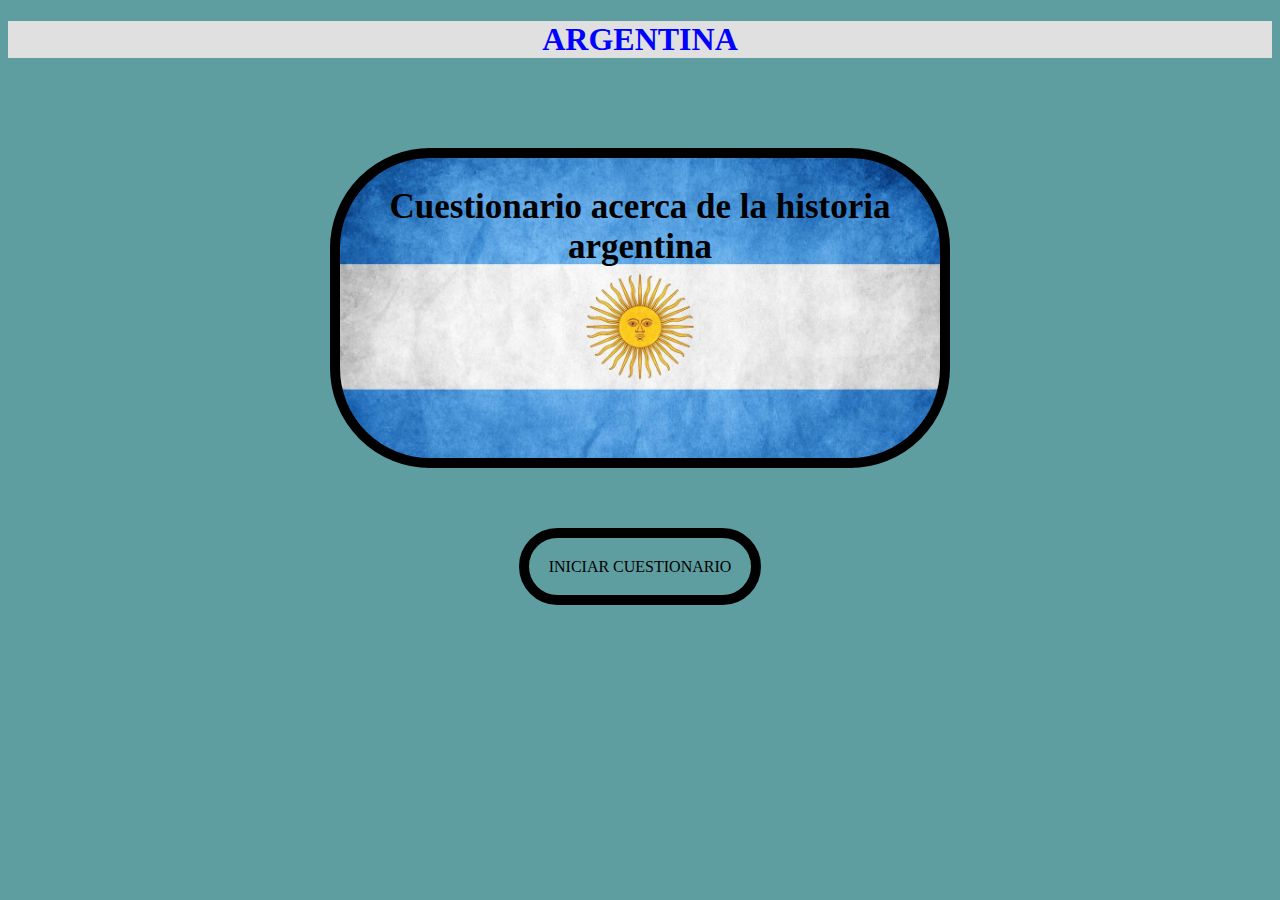
<file: index.html>
<!DOCTYPE html>
<html lang="es">
<head>
    <meta charset="UTF-8">
    <meta name="viewport" content="width=device-width, initial-scale=1.0">
    <link rel="stylesheet" href="style.css" type="text/css">
    
    <title>Inicio</title>
</head>
<body>
     <H1> ARGENTINA</H1>
     <div id="cuadr">
        <h2 id="cuadro">Cuestionario acerca de la historia argentina</h2>
     </div>   
    
   
   
     <div id="cuestio">
      <a id="link" href="cuestionario.html"> INICIAR CUESTIONARIO</a>
    </div>

</body>
</html>
</file>
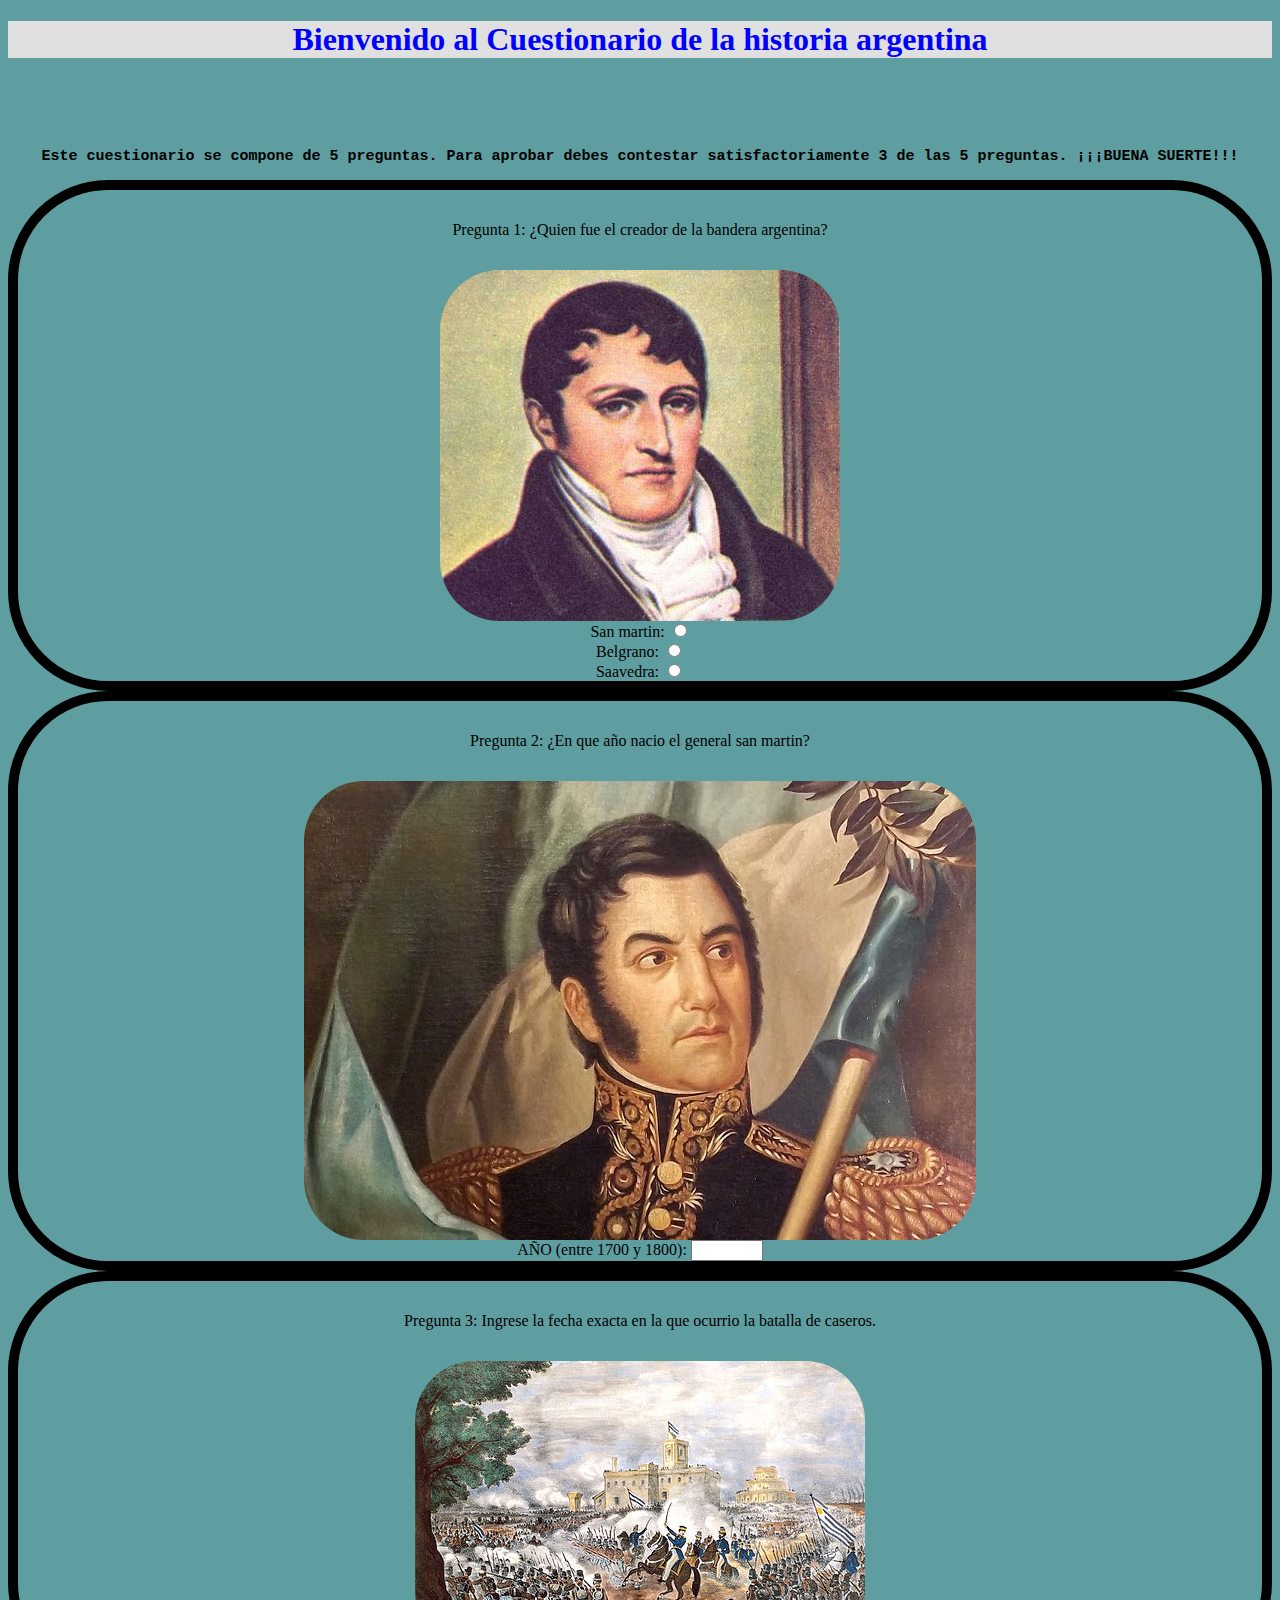
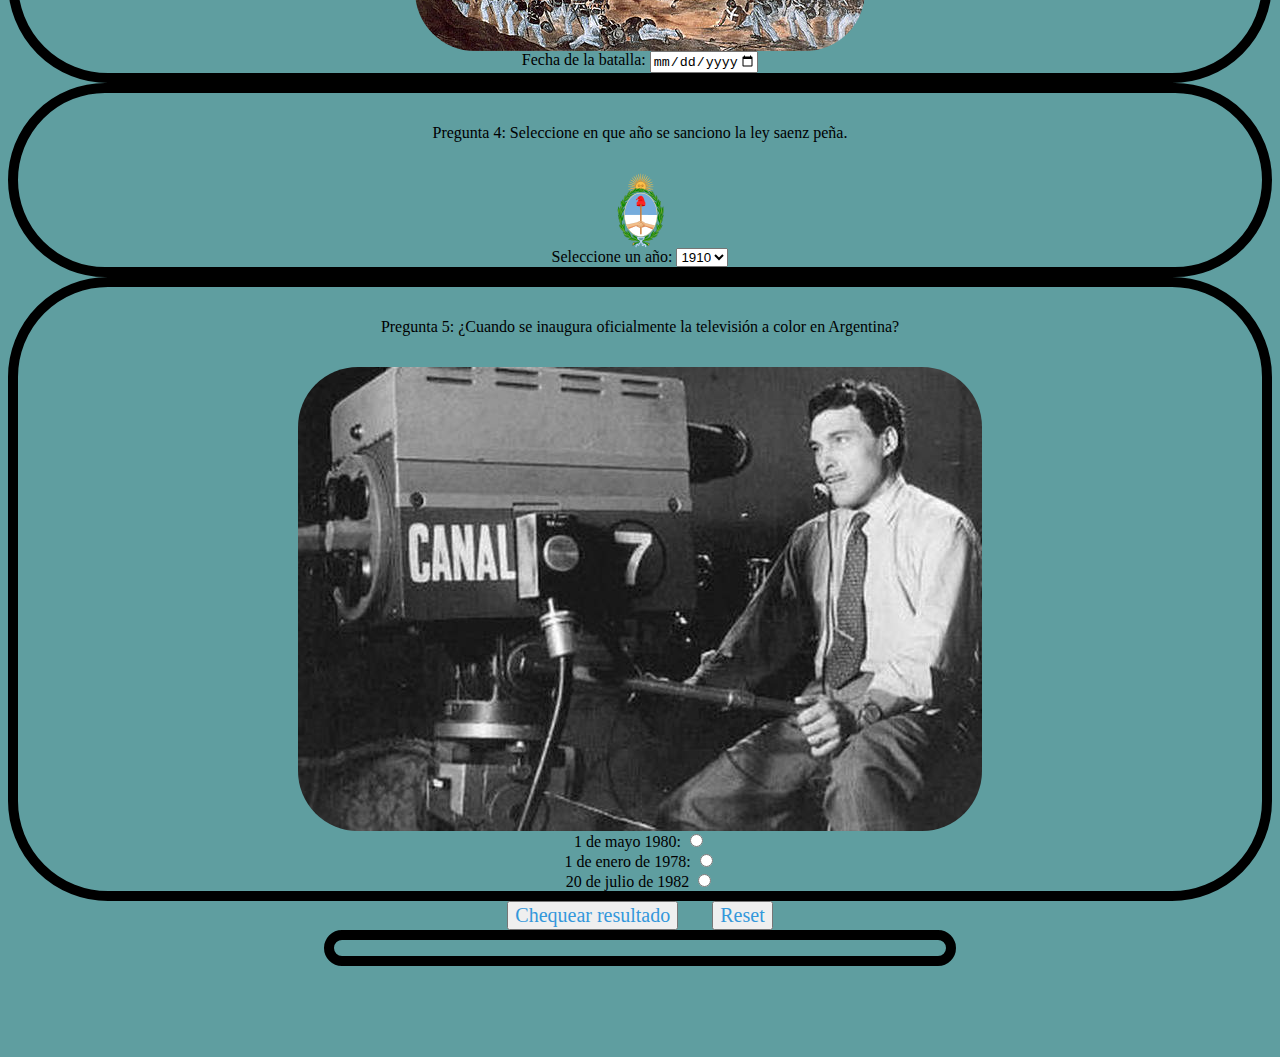
<file: cuestionario.html>
<!DOCTYPE html>
<html lang="es">
<head>
    <meta charset="UTF-8">
    <meta name="viewport" content="width=device-width, initial-scale=1.0">
    <link rel="stylesheet" href="style.css" type="text/css">
    <title>Cuestionario</title>
</head>
<body>
   
    <h1>
        Bienvenido al Cuestionario de la historia argentina
    </h1>

    <h3 id ="enunciado">
        Este cuestionario se compone de 5 preguntas. Para aprobar debes contestar satisfactoriamente 3 de las 5 preguntas. ¡¡¡BUENA SUERTE!!!
    </h3>
    
    <form action="noimporta" method="get" id="formu"> 
        <div class="cuadro">
            <p class="cuadros" >Pregunta 1: ¿Quien fue el creador de la bandera argentina?</p>
            
            <img src="img/belgrano.jpg" alt="general militar de la argentina" id="belgrano"> 
           
            <label class="pregunta"  >  San martin: <input type= "radio" name="p1"  > </label>
                         
            <label class="pregunta" >Belgrano: <input type="radio" name="p1"  value="Belgrano" id="res1" > </label>
                       
            <label class="pregunta" >Saavedra: <input type="radio" name="p1"  value="Kennedy" ></label>
        </div>
       
        <div class="cuadro">
            <p class="cuadros">Pregunta 2: ¿En que año nacio el general san martin?</p>
            
            <img src="img/san-martin.jpg" alt="general san martin" id="san-martin" class=""> 
           
            <label for="anio">AÑO (entre 1700 y 1800):</label>
            <input type="number" min="1700" max="1800" id="res2">
        </div>

        <div class="cuadro">
            <p class="cuadros">Pregunta 3: Ingrese la fecha exacta en la que ocurrio la batalla de caseros.</p>
            
            <img src="img/Caseros.jpg" alt="personas luchando en la batalla de caseros" id="caseros"> 
           
            <label for="res3">Fecha de la batalla:</label>
            <input type="date" id="res3"  max="1900-01-01" min="1800-01-02"  >
        </div>

        <div class="cuadro">
            <p class="cuadros" >Pregunta 4: Seleccione en que año se sanciono la ley saenz peña.</p>
            
            <img src="img/saens-penia.png" alt="escudo nacional de argentina" id="escudo"> 
           
            <label for="anio">Seleccione un año:</label>

                <select name="anio" id="anio">
                    <option value="1910">1910</option>
                    <option value="1912">1912</option>
                    <option value="1920">1920</option>
                    <option value="1925">1925</option>
                </select>
        </div>

        <div class="cuadro">
            <p class="cuadros" >Pregunta 5: ¿Cuando se  inaugura oficialmente la televisión a color en Argentina?</p>
            
            <img src="img/canal-7.jpg" alt="Persona masculina arriba de una camara de canal 7" id="canal7"> 
           
            <label class="pregunta"  >  1 de mayo 1980: <input type= "radio" name="p5"  > </label>
                         
            <label class="pregunta" > 1 de enero de 1978: <input type="radio" name="p5"   id="res5" > </label>
                       
            <label class="pregunta" > 20 de julio de 1982 <input type="radio" name="p6"   ></label>
        </div>
        
        <input type="button" name=submitbutton  id="submi" value="Chequear resultado">
        <input type="reset" id="restablecer" >
               
    </form>
   
  <div id="resultado">

    <p id="1">  </p>
    <p id="2">  </p>
    <p id="3">  </p>
    <p id="4">  </p>
    <p id="5">  </p>
    <p id="nota">  </p>
  </div>
 
    <script  src="programa1.js"></script>
</body>
</html>
</file>
<file: style.css>
h1{
    color: blue;
    text-align: center;
    font-family:  cursive;
    background-color: rgb(224, 224, 224);
    margin-block-end: 10vmin;
}
body{
    background-color: cadetblue;
}

div#cuadr{
    text-align: center;
    
    background-image: url(img/argentina.jpg);
    background-size: 600px ;
    height: 300px;
    width: 600px;
    margin: 0 auto 0 auto;
    margin-block-end: 10vmin;

    border-radius: 100px;
    border: black solid 10px;
    
}
a#link{
    color: #000;
    border: black solid 10px;
    padding: 20px  ;
    text-decoration: none;
    border-radius: 100px;

}

h2#cuadro{
    text-align: center;
    font-size: 35px;
   
    
}
h3#enunciado{
    text-align: center;
    font-size: 15px;
    font-family: monospace;
}
div#cuestio{
   text-align: center;
   
}
button#cuest{
    font-family: "montserrat";
    font-size: 20px;
    color:#3498db;
    
}
form#formu{
    text-align: center;
    bottom: 0;
    left: 0;
   
    right: 0;
    top: 0;
}

input#submi{

    font-family: "montserrat";
    font-size: 20px;
    color:#3498db;
    margin-right:30px ;
}
input#restablecer{

    font-family: "montserrat";
    font-size: 20px;
    color:#3498db;
}

div.cuadro{
    
    text-align: center;
    margin-left: 25%;
    margin-right: 25%;
    font-family: fantasy;
    border-radius: 100px;
    border: black solid 10px;
    margin-block-end: 10vmin;

    margin: auto;
    max-width: 100%;
    max-height: 100%;
    
      
    
   
}

label.pregunta{
     
    display: block;    
   /* margin-right: auto;
    margin-left: auto;
    margin-top: 10px;
    margin-bottom: 10px;*/
    margin: auto;
    max-width: 100%;
    max-height: 100%;
    display: block;
    
}

img{
    border-radius: 60px;
    margin: auto;
    max-width: 100%;
    max-height: 100%;
    display: block;
}

.cuadros{
    padding: 15px;
    
}





div#resultado{
    text-align: center;
    margin-left: 25%;
    margin-right: 25%;
    font-family: fantasy;
    border-radius: 100px;
    border: black solid 10px;
    margin-block-end: 10vmin;
    display: block; 
}
</file>
